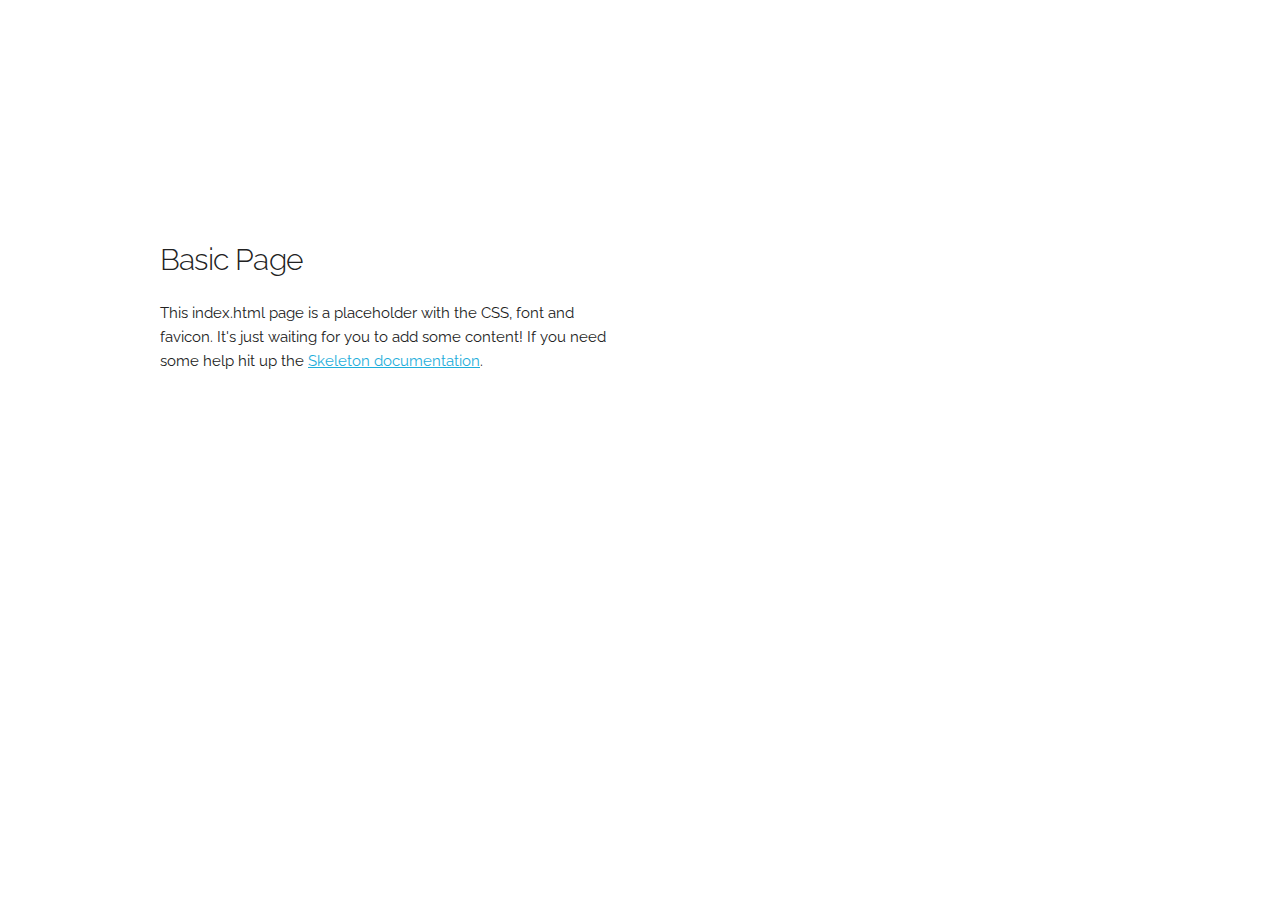
<file: lib/skeleton-css/index.html>
<!DOCTYPE html>
<html lang="en">
<head>

  <!-- Basic Page Needs
  –––––––––––––––––––––––––––––––––––––––––––––––––– -->
  <meta charset="utf-8">
  <title>Your page title here :)</title>
  <meta name="description" content="">
  <meta name="author" content="">

  <!-- Mobile Specific Metas
  –––––––––––––––––––––––––––––––––––––––––––––––––– -->
  <meta name="viewport" content="width=device-width, initial-scale=1">

  <!-- FONT
  –––––––––––––––––––––––––––––––––––––––––––––––––– -->
  <link href="//fonts.googleapis.com/css?family=Raleway:400,300,600" rel="stylesheet" type="text/css">

  <!-- CSS
  –––––––––––––––––––––––––––––––––––––––––––––––––– -->
  <link rel="stylesheet" href="css/normalize.css">
  <link rel="stylesheet" href="css/skeleton.css">

  <!-- Favicon
  –––––––––––––––––––––––––––––––––––––––––––––––––– -->
  <link rel="icon" type="image/png" href="images/favicon.png">

</head>
<body>

  <!-- Primary Page Layout
  –––––––––––––––––––––––––––––––––––––––––––––––––– -->
  <div class="container">
    <div class="row">
      <div class="one-half column" style="margin-top: 25%">
        <h4>Basic Page</h4>
        <p>This index.html page is a placeholder with the CSS, font and favicon. It's just waiting for you to add some content! If you need some help hit up the <a href="http://www.getskeleton.com">Skeleton documentation</a>.</p>
      </div>
    </div>
  </div>

<!-- End Document
  –––––––––––––––––––––––––––––––––––––––––––––––––– -->
</body>
</html>
</file>
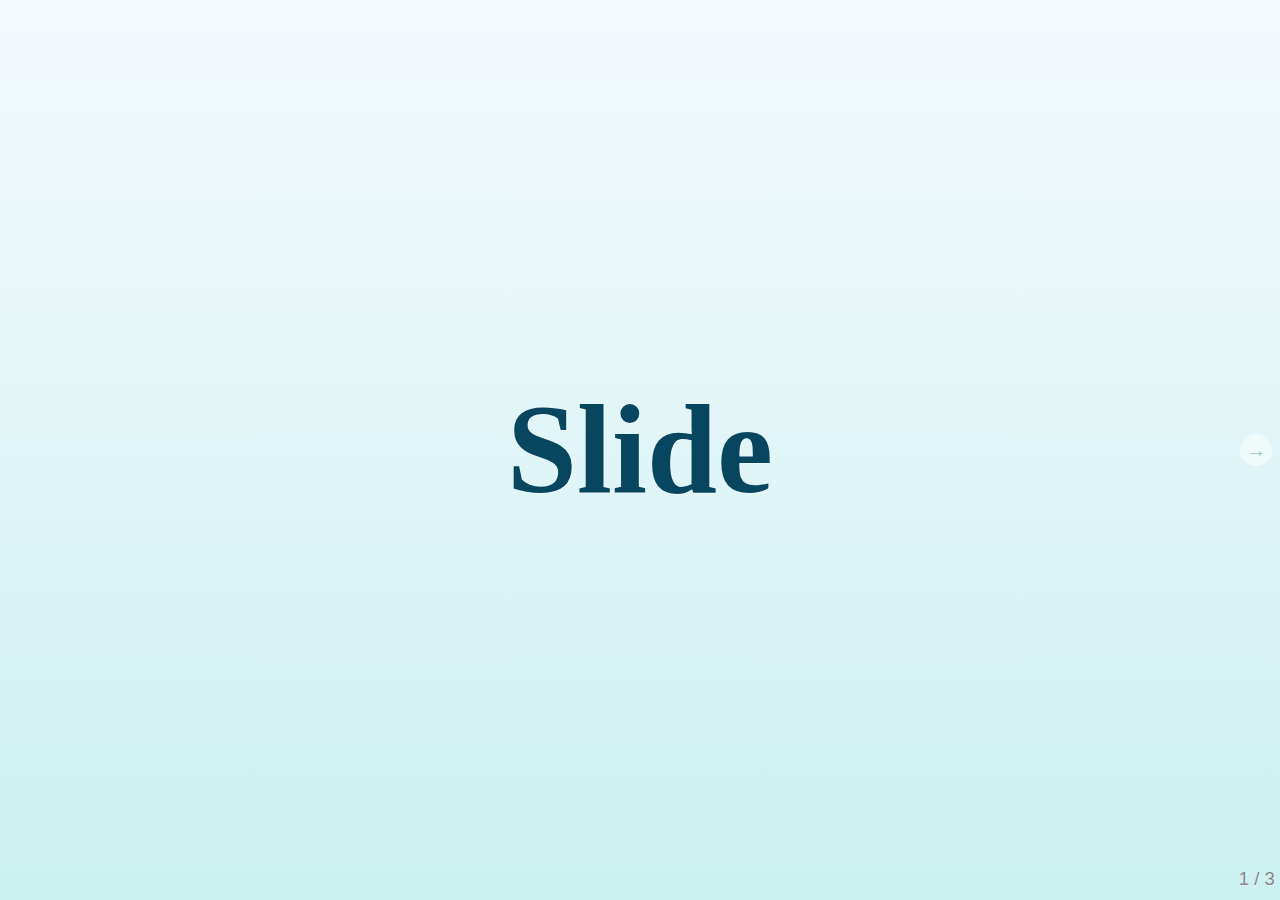
<file: presentations/tdd_pbj/index.html>
<!DOCTYPE html>
<html>
<head>
  <meta charset="utf-8">
  <meta http-equiv="X-UA-Compatible" content="IE=edge,chrome=1">
  <meta name="viewport" content="width=1024, user-scalable=no">

  <title>Your deck.js Presentation</title>

  <!-- Required stylesheet -->
  <link rel="stylesheet" media="screen" href="../common/core/deck.core.css">

  <!-- Extension CSS files go here. Remove or add as needed. -->
  <link rel="stylesheet" media="screen" href="../common/extensions/goto/deck.goto.css">
  <link rel="stylesheet" media="screen" href="../common/extensions/menu/deck.menu.css">
  <link rel="stylesheet" media="screen" href="../common/extensions/navigation/deck.navigation.css">
  <link rel="stylesheet" media="screen" href="../common/extensions/status/deck.status.css">
  <link rel="stylesheet" media="screen" href="../common/extensions/scale/deck.scale.css">

  <!-- Style theme. More available in /themes/style/ or create your own. -->
  <link rel="stylesheet" media="screen" href="../common/themes/style/web-2.0.css">

  <!-- Transition theme. More available in /themes/transition/ or create your own. -->
  <link rel="stylesheet" media="screen" href="../common/themes/transition/cube.css">
  <!-- <link rel="stylesheet" media="screen" href="../common/themes/transition/horizontal-slide.css"> -->

  <!-- Basic black and white print styles -->
  <link rel="stylesheet" media="print" href="../common/core/print.css">

  <!-- Required Modernizr file -->
  <script src="../common/modernizr.custom.js"></script>
</head>
<body>
  <div class="deck-container">

    <!-- Begin slides. Just make elements with a class of slide. -->

    <section class="slide">
      <h1>Slide</h1>
    </section>

    <section class="slide">
      <h1>Content</h1>
    </section>

    <section class="slide">
      <h1>Here</h1>
    </section>

    <!-- End slides. -->

    <!-- Begin extension snippets. Add or remove as needed. -->

    <!-- deck.navigation snippet -->
    <div aria-role="navigation">
      <a href="#" class="deck-prev-link" title="Previous">&#8592;</a>
      <a href="#" class="deck-next-link" title="Next">&#8594;</a>
    </div>

    <!-- deck.status snippet -->
    <p class="deck-status" aria-role="status">
      <span class="deck-status-current"></span>
      /
      <span class="deck-status-total"></span>
    </p>

    <!-- deck.goto snippet -->
    <form action="." method="get" class="goto-form">
      <label for="goto-slide">Go to slide:</label>
      <input type="text" name="slidenum" id="goto-slide" list="goto-datalist">
      <datalist id="goto-datalist"></datalist>
      <input type="submit" value="Go">
    </form>

    <!-- End extension snippets. -->
  </div>

<!-- Required JS files. -->
<script src="../common/jquery.min.js"></script>
<script src="../common/core/deck.core.js"></script>

<!-- Extension JS files. Add or remove as needed. -->
<script src="../common/extensions/menu/deck.menu.js"></script>
<script src="../common/extensions/goto/deck.goto.js"></script>
<script src="../common/extensions/status/deck.status.js"></script>
<script src="../common/extensions/navigation/deck.navigation.js"></script>
<script src="../common/extensions/scale/deck.scale.js"></script>

<!-- Initialize the deck. You can put this in an external file if desired. -->
<script>
  $(function() {
    $.deck('.slide');
  });
</script>
</body>
</html>
</file>
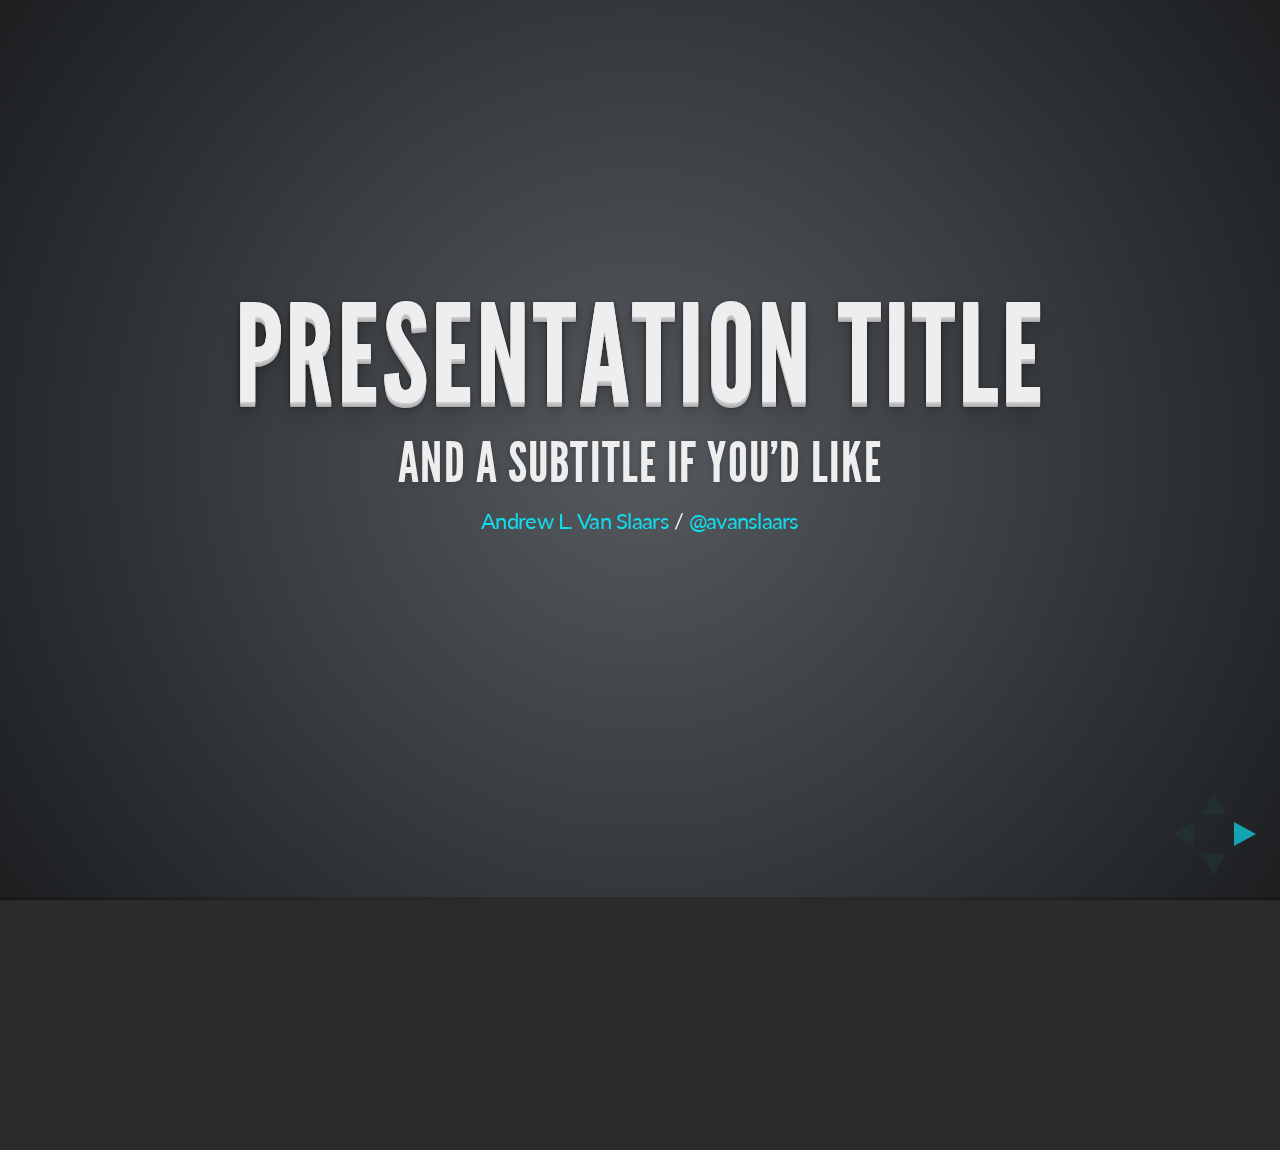
<file: presentations/_shows/_template/index.html>
<!doctype html>
<html lang="en">

	<head>
		<meta charset="utf-8">

		<title>reveal.js - The HTML Presentation Framework</title>

		<meta name="description" content="...">
		<meta name="author" content="Andrew L. Van Slaars">

		<meta name="apple-mobile-web-app-capable" content="yes" />
		<meta name="apple-mobile-web-app-status-bar-style" content="black-translucent" />

		<meta name="viewport" content="width=device-width, initial-scale=1.0, maximum-scale=1.0, user-scalable=no">

		<link rel="stylesheet" href="../../css/reveal.min.css">
		<link rel="stylesheet" href="../../css/theme/default.css" id="theme">

		<!-- For syntax highlighting -->
		<link rel="stylesheet" href="../../lib/css/zenburn.css">

		<!-- If the query includes 'print-pdf', include the PDF print sheet -->
		<script>
			if( window.location.search.match( /print-pdf/gi ) ) {
				var link = document.createElement( 'link' );
				link.rel = 'stylesheet';
				link.type = 'text/css';
				link.href = 'css/print/pdf.css';
				document.getElementsByTagName( 'head' )[0].appendChild( link );
			}
		</script>

		<!--[if lt IE 9]>
		<script src="../../lib/js/html5shiv.js"></script>
		<![endif]-->
	</head>

	<body>

		<div class="reveal">

			<!-- Any section element inside of this container is displayed as a slide -->
			<div class="slides">
				<section>
					<h1>Presentation Title</h1>
					<h3>and a subtitle if you'd like</h3>
					<p>
						<small><a href="http://avanslaars.tumblr.com">Andrew L. Van Slaars</a> / <a href="http://twitter.com/avanslaars">@avanslaars</a></small>
					</p>
				</section>


				<section>
					<h1>THE END</h1>
					<h3>BY Andrew L. Van Slaars / @avanslaars</h3>
				</section>

			</div>

		</div>

		<script src="../../lib/js/head.min.js"></script>
		<script src="../../js/reveal.min.js"></script>

		<script>

			// Full list of configuration options available here:
			// https://github.com/hakimel/reveal.js#configuration
			Reveal.initialize({
				controls: true,
				progress: true,
				history: true,
				center: true,

				theme: Reveal.getQueryHash().theme, // available themes are in /css/theme
				transition: Reveal.getQueryHash().transition || 'default', // default/cube/page/concave/zoom/linear/fade/none

				// Parallax scrolling
				// parallaxBackgroundImage: 'https://s3.amazonaws.com/hakim-static/reveal-js/reveal-parallax-1.jpg',
				// parallaxBackgroundSize: '2100px 900px',

				// Optional libraries used to extend on reveal.js
				dependencies: [
					{ src: '../../lib/js/classList.js', condition: function() { return !document.body.classList; } },
					{ src: '../../plugin/markdown/marked.js', condition: function() { return !!document.querySelector( '[data-markdown]' ); } },
					{ src: '../../plugin/markdown/markdown.js', condition: function() { return !!document.querySelector( '[data-markdown]' ); } },
					{ src: '../../plugin/highlight/highlight.js', async: true, callback: function() { hljs.initHighlightingOnLoad(); } },
					{ src: '../../plugin/zoom-js/zoom.js', async: true, condition: function() { return !!document.body.classList; } },
					{ src: '../../plugin/notes/notes.js', async: true, condition: function() { return !!document.body.classList; } }
				]
			});

		</script>

	</body>
</html>
</file>
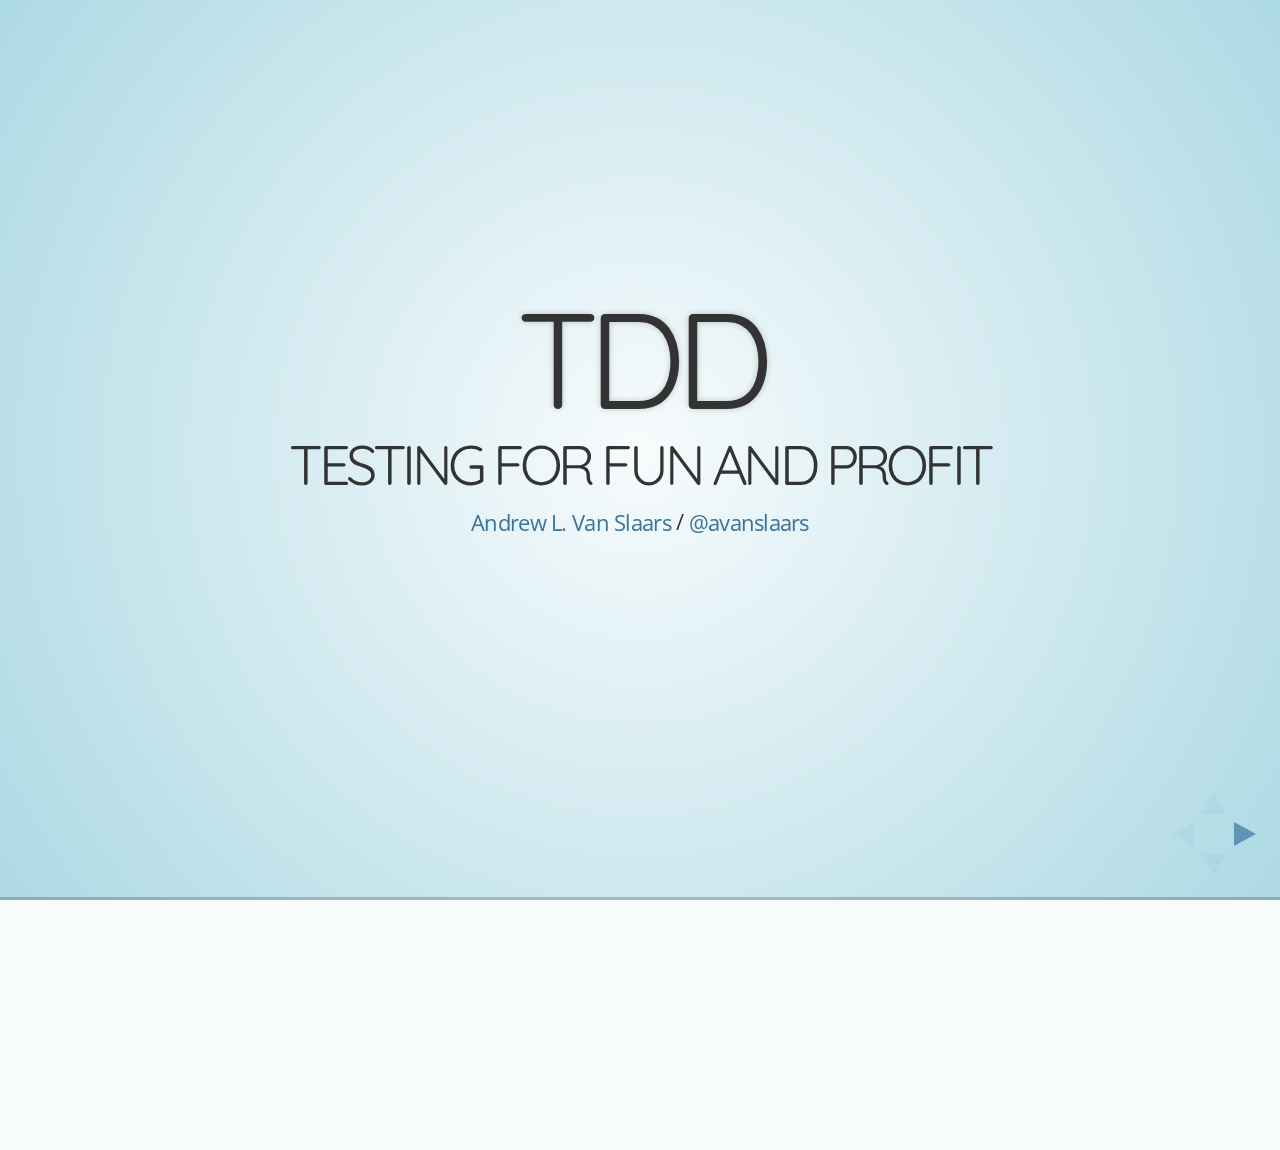
<file: presentations/shows/tdd_intro/index.html>
<!doctype html>
<html lang="en">

	<head>
		<meta charset="utf-8">

		<title>Test Driven Development</title>

		<meta name="description" content="...">
		<meta name="author" content="Andrew L. Van Slaars">

		<meta name="apple-mobile-web-app-capable" content="yes" />
		<meta name="apple-mobile-web-app-status-bar-style" content="black-translucent" />

		<meta name="viewport" content="width=device-width, initial-scale=1.0, maximum-scale=1.0, user-scalable=no">

		<link rel="stylesheet" href="../../css/reveal.min.css">
		<link rel="stylesheet" href="../../css/theme/sky.css" id="theme">

		<!-- For syntax highlighting -->
		<link rel="stylesheet" href="../../lib/css/zenburn.css">

		<!-- If the query includes 'print-pdf', include the PDF print sheet -->
		<script>
			if( window.location.search.match( /print-pdf/gi ) ) {
				var link = document.createElement( 'link' );
				link.rel = 'stylesheet';
				link.type = 'text/css';
				link.href = 'css/print/pdf.css';
				document.getElementsByTagName( 'head' )[0].appendChild( link );
			}
		</script>

		<!--[if lt IE 9]>
		<script src="../../lib/js/html5shiv.js"></script>
		<![endif]-->
	</head>

	<body>

		<div class="reveal">

			<!-- Any section element inside of this container is displayed as a slide -->
			<div class="slides">
				<section>
					<h1>TDD</h1>
					<h3>Testing For Fun and Profit</h3>
					<p>
						<small><a href="http://avanslaars.tumblr.com">Andrew L. Van Slaars</a> / <a href="http://twitter.com/avanslaars">@avanslaars</a></small>
					</p>
				</section>
                
                <section>
                    <pre><code>function DoStuff(things, stuff){
    console.log('whatever, whatever, I do what I want')
}</code></pre>
                </section>


				<section>
					<h1>THE END</h1>
					<h3>BY Andrew L. Van Slaars / @avanslaars</h3>
				</section>

			</div>

		</div>

		<script src="../../lib/js/head.min.js"></script>
		<script src="../../js/reveal.min.js"></script>

		<script>

			// Full list of configuration options available here:
			// https://github.com/hakimel/reveal.js#configuration
			Reveal.initialize({
				controls: true,
				progress: true,
				history: true,
				center: true,

				theme: Reveal.getQueryHash().theme, // available themes are in /css/theme
				transition: Reveal.getQueryHash().transition || 'default', // default/cube/page/concave/zoom/linear/fade/none

				// Parallax scrolling
				// parallaxBackgroundImage: 'https://s3.amazonaws.com/hakim-static/reveal-js/reveal-parallax-1.jpg',
				// parallaxBackgroundSize: '2100px 900px',

				// Optional libraries used to extend on reveal.js
				dependencies: [
					{ src: '../../lib/js/classList.js', condition: function() { return !document.body.classList; } },
					{ src: '../../plugin/markdown/marked.js', condition: function() { return !!document.querySelector( '[data-markdown]' ); } },
					{ src: '../../plugin/markdown/markdown.js', condition: function() { return !!document.querySelector( '[data-markdown]' ); } },
					{ src: '../../plugin/highlight/highlight.js', async: true, callback: function() { hljs.initHighlightingOnLoad(); } },
					{ src: '../../plugin/zoom-js/zoom.js', async: true, condition: function() { return !!document.body.classList; } },
					{ src: '../../plugin/notes/notes.js', async: true, condition: function() { return !!document.body.classList; } }
				]
			});

		</script>

	</body>
</html>
</file>
<file: lib/skeleton-css/css/skeleton.css>
/*
* Skeleton V2.0.4
* Copyright 2014, Dave Gamache
* www.getskeleton.com
* Free to use under the MIT license.
* http://www.opensource.org/licenses/mit-license.php
* 12/29/2014
*/


/* Table of contents
––––––––––––––––––––––––––––––––––––––––––––––––––
- Grid
- Base Styles
- Typography
- Links
- Buttons
- Forms
- Lists
- Code
- Tables
- Spacing
- Utilities
- Clearing
- Media Queries
*/


/* Grid
–––––––––––––––––––––––––––––––––––––––––––––––––– */
.container {
  position: relative;
  width: 100%;
  max-width: 960px;
  margin: 0 auto;
  padding: 0 20px;
  box-sizing: border-box; }
.column,
.columns {
  width: 100%;
  float: left;
  box-sizing: border-box; }

/* For devices larger than 400px */
@media (min-width: 400px) {
  .container {
    width: 85%;
    padding: 0; }
}

/* For devices larger than 550px */
@media (min-width: 550px) {
  .container {
    width: 80%; }
  .column,
  .columns {
    margin-left: 4%; }
  .column:first-child,
  .columns:first-child {
    margin-left: 0; }

  .one.column,
  .one.columns                    { width: 4.66666666667%; }
  .two.columns                    { width: 13.3333333333%; }
  .three.columns                  { width: 22%;            }
  .four.columns                   { width: 30.6666666667%; }
  .five.columns                   { width: 39.3333333333%; }
  .six.columns                    { width: 48%;            }
  .seven.columns                  { width: 56.6666666667%; }
  .eight.columns                  { width: 65.3333333333%; }
  .nine.columns                   { width: 74.0%;          }
  .ten.columns                    { width: 82.6666666667%; }
  .eleven.columns                 { width: 91.3333333333%; }
  .twelve.columns                 { width: 100%; margin-left: 0; }

  .one-third.column               { width: 30.6666666667%; }
  .two-thirds.column              { width: 65.3333333333%; }

  .one-half.column                { width: 48%; }

  /* Offsets */
  .offset-by-one.column,
  .offset-by-one.columns          { margin-left: 8.66666666667%; }
  .offset-by-two.column,
  .offset-by-two.columns          { margin-left: 17.3333333333%; }
  .offset-by-three.column,
  .offset-by-three.columns        { margin-left: 26%;            }
  .offset-by-four.column,
  .offset-by-four.columns         { margin-left: 34.6666666667%; }
  .offset-by-five.column,
  .offset-by-five.columns         { margin-left: 43.3333333333%; }
  .offset-by-six.column,
  .offset-by-six.columns          { margin-left: 52%;            }
  .offset-by-seven.column,
  .offset-by-seven.columns        { margin-left: 60.6666666667%; }
  .offset-by-eight.column,
  .offset-by-eight.columns        { margin-left: 69.3333333333%; }
  .offset-by-nine.column,
  .offset-by-nine.columns         { margin-left: 78.0%;          }
  .offset-by-ten.column,
  .offset-by-ten.columns          { margin-left: 86.6666666667%; }
  .offset-by-eleven.column,
  .offset-by-eleven.columns       { margin-left: 95.3333333333%; }

  .offset-by-one-third.column,
  .offset-by-one-third.columns    { margin-left: 34.6666666667%; }
  .offset-by-two-thirds.column,
  .offset-by-two-thirds.columns   { margin-left: 69.3333333333%; }

  .offset-by-one-half.column,
  .offset-by-one-half.columns     { margin-left: 52%; }

}


/* Base Styles
–––––––––––––––––––––––––––––––––––––––––––––––––– */
/* NOTE
html is set to 62.5% so that all the REM measurements throughout Skeleton
are based on 10px sizing. So basically 1.5rem = 15px :) */
html {
  font-size: 62.5%; }
body {
  font-size: 1.5em; /* currently ems cause chrome bug misinterpreting rems on body element */
  line-height: 1.6;
  font-weight: 400;
  font-family: "Raleway", "HelveticaNeue", "Helvetica Neue", Helvetica, Arial, sans-serif;
  color: #222; }


/* Typography
–––––––––––––––––––––––––––––––––––––––––––––––––– */
h1, h2, h3, h4, h5, h6 {
  margin-top: 0;
  margin-bottom: 2rem;
  font-weight: 300; }
h1 { font-size: 4.0rem; line-height: 1.2;  letter-spacing: -.1rem;}
h2 { font-size: 3.6rem; line-height: 1.25; letter-spacing: -.1rem; }
h3 { font-size: 3.0rem; line-height: 1.3;  letter-spacing: -.1rem; }
h4 { font-size: 2.4rem; line-height: 1.35; letter-spacing: -.08rem; }
h5 { font-size: 1.8rem; line-height: 1.5;  letter-spacing: -.05rem; }
h6 { font-size: 1.5rem; line-height: 1.6;  letter-spacing: 0; }

/* Larger than phablet */
@media (min-width: 550px) {
  h1 { font-size: 5.0rem; }
  h2 { font-size: 4.2rem; }
  h3 { font-size: 3.6rem; }
  h4 { font-size: 3.0rem; }
  h5 { font-size: 2.4rem; }
  h6 { font-size: 1.5rem; }
}

p {
  margin-top: 0; }


/* Links
–––––––––––––––––––––––––––––––––––––––––––––––––– */
a {
  color: #1EAEDB; }
a:hover {
  color: #0FA0CE; }


/* Buttons
–––––––––––––––––––––––––––––––––––––––––––––––––– */
.button,
button,
input[type="submit"],
input[type="reset"],
input[type="button"] {
  display: inline-block;
  height: 38px;
  padding: 0 30px;
  color: #555;
  text-align: center;
  font-size: 11px;
  font-weight: 600;
  line-height: 38px;
  letter-spacing: .1rem;
  text-transform: uppercase;
  text-decoration: none;
  white-space: nowrap;
  background-color: transparent;
  border-radius: 4px;
  border: 1px solid #bbb;
  cursor: pointer;
  box-sizing: border-box; }
.button:hover,
button:hover,
input[type="submit"]:hover,
input[type="reset"]:hover,
input[type="button"]:hover,
.button:focus,
button:focus,
input[type="submit"]:focus,
input[type="reset"]:focus,
input[type="button"]:focus {
  color: #333;
  border-color: #888;
  outline: 0; }
.button.button-primary,
button.button-primary,
input[type="submit"].button-primary,
input[type="reset"].button-primary,
input[type="button"].button-primary {
  color: #FFF;
  background-color: #33C3F0;
  border-color: #33C3F0; }
.button.button-primary:hover,
button.button-primary:hover,
input[type="submit"].button-primary:hover,
input[type="reset"].button-primary:hover,
input[type="button"].button-primary:hover,
.button.button-primary:focus,
button.button-primary:focus,
input[type="submit"].button-primary:focus,
input[type="reset"].button-primary:focus,
input[type="button"].button-primary:focus {
  color: #FFF;
  background-color: #1EAEDB;
  border-color: #1EAEDB; }


/* Forms
–––––––––––––––––––––––––––––––––––––––––––––––––– */
input[type="email"],
input[type="number"],
input[type="search"],
input[type="text"],
input[type="tel"],
input[type="url"],
input[type="password"],
textarea,
select {
  height: 38px;
  padding: 6px 10px; /* The 6px vertically centers text on FF, ignored by Webkit */
  background-color: #fff;
  border: 1px solid #D1D1D1;
  border-radius: 4px;
  box-shadow: none;
  box-sizing: border-box; }
/* Removes awkward default styles on some inputs for iOS */
input[type="email"],
input[type="number"],
input[type="search"],
input[type="text"],
input[type="tel"],
input[type="url"],
input[type="password"],
textarea {
  -webkit-appearance: none;
     -moz-appearance: none;
          appearance: none; }
textarea {
  min-height: 65px;
  padding-top: 6px;
  padding-bottom: 6px; }
input[type="email"]:focus,
input[type="number"]:focus,
input[type="search"]:focus,
input[type="text"]:focus,
input[type="tel"]:focus,
input[type="url"]:focus,
input[type="password"]:focus,
textarea:focus,
select:focus {
  border: 1px solid #33C3F0;
  outline: 0; }
label,
legend {
  display: block;
  margin-bottom: .5rem;
  font-weight: 600; }
fieldset {
  padding: 0;
  border-width: 0; }
input[type="checkbox"],
input[type="radio"] {
  display: inline; }
label > .label-body {
  display: inline-block;
  margin-left: .5rem;
  font-weight: normal; }


/* Lists
–––––––––––––––––––––––––––––––––––––––––––––––––– */
ul {
  list-style: circle inside; }
ol {
  list-style: decimal inside; }
ol, ul {
  padding-left: 0;
  margin-top: 0; }
ul ul,
ul ol,
ol ol,
ol ul {
  margin: 1.5rem 0 1.5rem 3rem;
  font-size: 90%; }
li {
  margin-bottom: 1rem; }


/* Code
–––––––––––––––––––––––––––––––––––––––––––––––––– */
code {
  padding: .2rem .5rem;
  margin: 0 .2rem;
  font-size: 90%;
  white-space: nowrap;
  background: #F1F1F1;
  border: 1px solid #E1E1E1;
  border-radius: 4px; }
pre > code {
  display: block;
  padding: 1rem 1.5rem;
  white-space: pre; }


/* Tables
–––––––––––––––––––––––––––––––––––––––––––––––––– */
th,
td {
  padding: 12px 15px;
  text-align: left;
  border-bottom: 1px solid #E1E1E1; }
th:first-child,
td:first-child {
  padding-left: 0; }
th:last-child,
td:last-child {
  padding-right: 0; }


/* Spacing
–––––––––––––––––––––––––––––––––––––––––––––––––– */
button,
.button {
  margin-bottom: 1rem; }
input,
textarea,
select,
fieldset {
  margin-bottom: 1.5rem; }
pre,
blockquote,
dl,
figure,
table,
p,
ul,
ol,
form {
  margin-bottom: 2.5rem; }


/* Utilities
–––––––––––––––––––––––––––––––––––––––––––––––––– */
.u-full-width {
  width: 100%;
  box-sizing: border-box; }
.u-max-full-width {
  max-width: 100%;
  box-sizing: border-box; }
.u-pull-right {
  float: right; }
.u-pull-left {
  float: left; }


/* Misc
–––––––––––––––––––––––––––––––––––––––––––––––––– */
hr {
  margin-top: 3rem;
  margin-bottom: 3.5rem;
  border-width: 0;
  border-top: 1px solid #E1E1E1; }


/* Clearing
–––––––––––––––––––––––––––––––––––––––––––––––––– */

/* Self Clearing Goodness */
.container:after,
.row:after,
.u-cf {
  content: "";
  display: table;
  clear: both; }


/* Media Queries
–––––––––––––––––––––––––––––––––––––––––––––––––– */
/*
Note: The best way to structure the use of media queries is to create the queries
near the relevant code. For example, if you wanted to change the styles for buttons
on small devices, paste the mobile query code up in the buttons section and style it
there.
*/


/* Larger than mobile */
@media (min-width: 400px) {}

/* Larger than phablet (also point when grid becomes active) */
@media (min-width: 550px) {}

/* Larger than tablet */
@media (min-width: 750px) {}

/* Larger than desktop */
@media (min-width: 1000px) {}

/* Larger than Desktop HD */
@media (min-width: 1200px) {}
</file>
<file: presentations/common/core/deck.core.css>
html, body {
  height: 100%;
  padding: 0;
  margin: 0;
}

.deck-container {
  position: relative;
  min-height: 100%;
  margin: 0 auto;
  overflow: hidden;
  overflow-y: auto;
}
.js .deck-container {
  visibility: hidden;
}
.ready .deck-container {
  visibility: visible;
}
.touch .deck-container {
  -webkit-text-size-adjust: none;
  -moz-text-size-adjust: none;
}

.deck-loading {
  display: none;
}

.slide {
  width: auto;
  min-height: 100%;
  position: relative;
}

.deck-before, .deck-previous, .deck-next, .deck-after {
  position: absolute;
  left: -999em;
  top: -999em;
}

.deck-current {
  z-index: 2;
}

.slide .slide {
  visibility: hidden;
  position: static;
  min-height: 0;
}

.deck-child-current {
  position: static;
  z-index: 2;
}
.deck-child-current .slide {
  visibility: hidden;
}
.deck-child-current .deck-previous, .deck-child-current .deck-before, .deck-child-current .deck-current {
  visibility: visible;
}
</file>
<file: presentations/common/extensions/goto/deck.goto.css>
.goto-form {
  position: absolute;
  z-index: 3;
  bottom: 10px;
  left: 50%;
  height: 1.75em;
  margin: 0 0 0 -9.125em;
  line-height: 1.75em;
  padding: 0.625em;
  display: none;
  background: #ccc;
  overflow: hidden;
  border-radius: 10px;
}
.goto-form label {
  font-weight: bold;
}
.goto-form label, .goto-form input {
  display: inline-block;
  font-family: inherit;
}
.deck-goto .goto-form {
  display: block;
}

#goto-slide {
  width: 8.375em;
  margin: 0 0.625em;
  height: 1.4375em;
}

@media print {
  .goto-form, #goto-slide {
    display: none;
  }
}
</file>
<file: presentations/common/extensions/menu/deck.menu.css>
.deck-menu {
  overflow: auto;
}
.deck-menu .slide {
  background: #eee;
  position: relative;
  left: 0;
  top: 0;
  visibility: visible;
  cursor: pointer;
}
.no-csstransforms .deck-menu > .slide {
  float: left;
  width: 22%;
  height: 22%;
  min-height: 0;
  margin: 1%;
  font-size: 0.22em;
  overflow: hidden;
  padding: 0 0.5%;
}
.csstransforms .deck-menu > .slide {
  -webkit-transform: scale(0.22) !important;
  -ms-transform: scale(0.22) !important;
  transform: scale(0.22) !important;
  -webkit-transform-origin: 0 0;
  -ms-transform-origin: 0 0;
  transform-origin: 0 0;
  -moz-box-sizing: border-box;
  box-sizing: border-box;
  width: 100%;
  height: 100%;
  overflow: hidden;
  padding: 0 48px;
  margin: 12px;
}
.deck-menu iframe, .deck-menu img, .deck-menu video {
  max-width: 100%;
}
.deck-menu .deck-current, .no-touch .deck-menu .slide:hover {
  background: #ddf;
}
.deck-menu.deck-container:hover .deck-prev-link, .deck-menu.deck-container:hover .deck-next-link {
  display: none;
}
</file>
<file: presentations/common/extensions/navigation/deck.navigation.css>
.deck-prev-link, .deck-next-link {
  display: none;
  position: absolute;
  z-index: 3;
  top: 50%;
  width: 32px;
  height: 32px;
  margin-top: -16px;
  font-size: 20px;
  font-weight: bold;
  line-height: 32px;
  vertical-align: middle;
  text-align: center;
  text-decoration: none;
  color: #fff;
  background: #888;
  border-radius: 16px;
}
.deck-prev-link:hover, .deck-prev-link:focus, .deck-prev-link:active, .deck-prev-link:visited, .deck-next-link:hover, .deck-next-link:focus, .deck-next-link:active, .deck-next-link:visited {
  color: #fff;
}

.deck-prev-link {
  left: 8px;
}

.deck-next-link {
  right: 8px;
}

.deck-container:hover .deck-prev-link, .deck-container:hover .deck-next-link {
  display: block;
}
.deck-container:hover .deck-prev-link.deck-nav-disabled, .touch .deck-container:hover .deck-prev-link, .deck-container:hover .deck-next-link.deck-nav-disabled, .touch .deck-container:hover .deck-next-link {
  display: none;
}

@media print {
  .deck-prev-link, .deck-next-link {
    display: none !important;
  }
}
</file>
<file: presentations/common/extensions/status/deck.status.css>
.deck-status {
  position: absolute;
  bottom: 10px;
  right: 5px;
  color: #888;
  z-index: 3;
  margin: 0;
}

body > .deck-container .deck-status {
  position: fixed;
}

@media print {
  .deck-status {
    display: none;
  }
}
</file>
<file: presentations/common/extensions/scale/deck.scale.css>
.csstransforms .deck-container.deck-scale:not(.deck-menu) {
  overflow: hidden;
}
.csstransforms .deck-container.deck-scale:not(.deck-menu) > .slide {
  -moz-box-sizing: padding-box;
  box-sizing: padding-box;
  width: 100%;
  padding-bottom: 20px;
}
.csstransforms .deck-container.deck-scale:not(.deck-menu) > .slide > .deck-slide-scaler {
  -webkit-transform-origin: 50% 0;
  -ms-transform-origin: 50% 0;
  transform-origin: 50% 0;
}

.csstransforms .deck-container.deck-menu .deck-slide-scaler {
  -webkit-transform: none !important;
  -ms-transform: none !important;
  transform: none !important;
}
</file>
<file: presentations/common/themes/transition/cube.css>
.csstransitions.csstransforms {
  -webkit-perspective: 1000;
  -moz-perspective: 1000;
  -ms-perspective: 1000;
  -o-perspective: 1000;
  perspective: 1000; }
  .csstransitions.csstransforms .deck-container:not(.deck-menu) {
    overflow: hidden; }
    .csstransitions.csstransforms .deck-container:not(.deck-menu) > .slide {
      position: absolute;
      top: 0;
      left: 50%;
      margin-left: -400px;
      width: 800px;
      -webkit-transition: all 1s ease-in-out 0ms;
      -moz-transition: all 1s ease-in-out 0ms;
      -ms-transition: all 1s ease-in-out 0ms;
      -o-transition: all 1s ease-in-out 0ms;
      transition: all 1s ease-in-out 0ms; }
      .csstransitions.csstransforms .deck-container:not(.deck-menu) > .slide .slide {
        -webkit-transition: all 1s ease-in-out 0ms;
        -moz-transition: all 1s ease-in-out 0ms;
        -ms-transition: all 1s ease-in-out 0ms;
        -o-transition: all 1s ease-in-out 0ms;
        transition: all 1s ease-in-out 0ms; }
    .csstransitions.csstransforms .deck-container:not(.deck-menu) > .deck-previous:not(.deck-child-current),
    .csstransitions.csstransforms .deck-container:not(.deck-menu) > .deck-before:not(.deck-child-current) {
      -webkit-transform: rotateY(-90deg) translateZ(400px) translateX(-400px);
      -moz-transform: rotateY(-90deg) translateZ(400px) translateX(-400px);
      -ms-transform: rotateY(-90deg) translateZ(400px) translateX(-400px);
      -o-transform: rotateY(-90deg) translateZ(400px) translateX(-400px);
      transform: rotateY(-90deg) translateZ(400px) translateX(-400px);
      opacity: 0; }
    .csstransitions.csstransforms .deck-container:not(.deck-menu) .deck-next:not(.deck-child-current),
    .csstransitions.csstransforms .deck-container:not(.deck-menu) .deck-after:not(.deck-child-current) {
      -webkit-transform: rotateY(90deg) translateZ(400px) translateX(400px);
      -moz-transform: rotateY(90deg) translateZ(400px) translateX(400px);
      -ms-transform: rotateY(90deg) translateZ(400px) translateX(400px);
      -o-transform: rotateY(90deg) translateZ(400px) translateX(400px);
      transform: rotateY(90deg) translateZ(400px) translateX(400px);
      opacity: 0; }
</file>
<file: presentations/common/themes/transition/horizontal-slide.css>
.csstransitions.csstransforms {
  overflow-x: hidden;
}
.csstransitions.csstransforms .deck-container > .slide {
  -webkit-transition: -webkit-transform 500ms ease-in-out;
  transition: transform 500ms ease-in-out;
}
.csstransitions.csstransforms .deck-container:not(.deck-menu) > .slide {
  position: absolute;
  top: 0;
  left: 0;
}
.csstransitions.csstransforms .deck-container:not(.deck-menu) > .slide .slide {
  position: relative;
  left: 0;
  top: 0;
  -webkit-transition: -webkit-transform 500ms ease-in-out, opacity 500ms ease-in-out;
  transition: transform 500ms ease-in-out, opacity 500ms ease-in-out;
}
.csstransitions.csstransforms .deck-container:not(.deck-menu) > .slide .deck-next, .csstransitions.csstransforms .deck-container:not(.deck-menu) > .slide .deck-after {
  visibility: visible;
  -webkit-transform: translate3d(200%, 0, 0);
  -ms-transform: translate(200%, 0);
  transform: translate3d(200%, 0, 0);
}
.csstransitions.csstransforms .deck-container:not(.deck-menu) > .deck-previous {
  -webkit-transform: translate3d(-200%, 0, 0);
  -ms-transform: translate(-200%, 0);
  transform: translate3d(-200%, 0, 0);
}
.csstransitions.csstransforms .deck-container:not(.deck-menu) > .deck-before {
  -webkit-transform: translate3d(-400%, 0, 0);
  -ms-transform: translate(-400%, 0);
  transform: translate3d(-400%, 0, 0);
}
.csstransitions.csstransforms .deck-container:not(.deck-menu) > .deck-next {
  -webkit-transform: translate3d(200%, 0, 0);
  -ms-transform: translate(200%, 0);
  transform: translate3d(200%, 0, 0);
}
.csstransitions.csstransforms .deck-container:not(.deck-menu) > .deck-after {
  -webkit-transform: translate3d(400%, 0, 0);
  -ms-transform: translate(400%, 0);
  transform: translate3d(400%, 0, 0);
}
.csstransitions.csstransforms .deck-container:not(.deck-menu) > .deck-before .slide, .csstransitions.csstransforms .deck-container:not(.deck-menu) > .deck-previous .slide {
  visibility: visible;
}
.csstransitions.csstransforms .deck-container:not(.deck-menu) > .deck-child-current {
  -webkit-transform: none;
  -ms-transform: none;
  transform: none;
}
</file>
<file: presentations/common/core/print.css>
body {
  font-size: 18pt;
}

h1 {
  font-size: 48pt;
}

h2 {
  font-size: 36pt;
}

h3 {
  font-size: 28pt;
}

pre {
  border: 1px solid #000;
  padding: 10px;
  white-space: pre-wrap;
}

.deck-container > .slide {
  page-break-after: always;
}
</file>
<file: presentations/css/theme/default.css>
@import url(https://fonts.googleapis.com/css?family=Lato:400,700,400italic,700italic);
/**
 * Default theme for reveal.js.
 *
 * Copyright (C) 2011-2012 Hakim El Hattab, http://hakim.se
 */
@font-face {
  font-family: 'League Gothic';
  src: url("../../lib/font/league_gothic-webfont.eot");
  src: url("../../lib/font/league_gothic-webfont.eot?#iefix") format("embedded-opentype"), url("../../lib/font/league_gothic-webfont.woff") format("woff"), url("../../lib/font/league_gothic-webfont.ttf") format("truetype"), url("../../lib/font/league_gothic-webfont.svg#LeagueGothicRegular") format("svg");
  font-weight: normal;
  font-style: normal; }

/*********************************************
 * GLOBAL STYLES
 *********************************************/
body {
  background: #1c1e20;
  background: -moz-radial-gradient(center, circle cover, #555a5f 0%, #1c1e20 100%);
  background: -webkit-gradient(radial, center center, 0px, center center, 100%, color-stop(0%, #555a5f), color-stop(100%, #1c1e20));
  background: -webkit-radial-gradient(center, circle cover, #555a5f 0%, #1c1e20 100%);
  background: -o-radial-gradient(center, circle cover, #555a5f 0%, #1c1e20 100%);
  background: -ms-radial-gradient(center, circle cover, #555a5f 0%, #1c1e20 100%);
  background: radial-gradient(center, circle cover, #555a5f 0%, #1c1e20 100%);
  background-color: #2b2b2b; }

.reveal {
  font-family: "Lato", sans-serif;
  font-size: 36px;
  font-weight: normal;
  letter-spacing: -0.02em;
  color: #eeeeee; }

::selection {
  color: white;
  background: #ff5e99;
  text-shadow: none; }

/*********************************************
 * HEADERS
 *********************************************/
.reveal h1,
.reveal h2,
.reveal h3,
.reveal h4,
.reveal h5,
.reveal h6 {
  margin: 0 0 20px 0;
  color: #eeeeee;
  font-family: "League Gothic", Impact, sans-serif;
  line-height: 0.9em;
  letter-spacing: 0.02em;
  text-transform: uppercase;
  text-shadow: 0px 0px 6px rgba(0, 0, 0, 0.2); }

.reveal h1 {
  text-shadow: 0 1px 0 #cccccc, 0 2px 0 #c9c9c9, 0 3px 0 #bbbbbb, 0 4px 0 #b9b9b9, 0 5px 0 #aaaaaa, 0 6px 1px rgba(0, 0, 0, 0.1), 0 0 5px rgba(0, 0, 0, 0.1), 0 1px 3px rgba(0, 0, 0, 0.3), 0 3px 5px rgba(0, 0, 0, 0.2), 0 5px 10px rgba(0, 0, 0, 0.25), 0 20px 20px rgba(0, 0, 0, 0.15); }

/*********************************************
 * LINKS
 *********************************************/
.reveal a:not(.image) {
  color: #13daec;
  text-decoration: none;
  -webkit-transition: color .15s ease;
  -moz-transition: color .15s ease;
  -ms-transition: color .15s ease;
  -o-transition: color .15s ease;
  transition: color .15s ease; }

.reveal a:not(.image):hover {
  color: #71e9f4;
  text-shadow: none;
  border: none; }

.reveal .roll span:after {
  color: #fff;
  background: #0d99a5; }

/*********************************************
 * IMAGES
 *********************************************/
.reveal section img {
  margin: 15px 0px;
  background: rgba(255, 255, 255, 0.12);
  border: 4px solid #eeeeee;
  box-shadow: 0 0 10px rgba(0, 0, 0, 0.15);
  -webkit-transition: all .2s linear;
  -moz-transition: all .2s linear;
  -ms-transition: all .2s linear;
  -o-transition: all .2s linear;
  transition: all .2s linear; }

.reveal a:hover img {
  background: rgba(255, 255, 255, 0.2);
  border-color: #13daec;
  box-shadow: 0 0 20px rgba(0, 0, 0, 0.55); }

/*********************************************
 * NAVIGATION CONTROLS
 *********************************************/
.reveal .controls div.navigate-left,
.reveal .controls div.navigate-left.enabled {
  border-right-color: #13daec; }

.reveal .controls div.navigate-right,
.reveal .controls div.navigate-right.enabled {
  border-left-color: #13daec; }

.reveal .controls div.navigate-up,
.reveal .controls div.navigate-up.enabled {
  border-bottom-color: #13daec; }

.reveal .controls div.navigate-down,
.reveal .controls div.navigate-down.enabled {
  border-top-color: #13daec; }

.reveal .controls div.navigate-left.enabled:hover {
  border-right-color: #71e9f4; }

.reveal .controls div.navigate-right.enabled:hover {
  border-left-color: #71e9f4; }

.reveal .controls div.navigate-up.enabled:hover {
  border-bottom-color: #71e9f4; }

.reveal .controls div.navigate-down.enabled:hover {
  border-top-color: #71e9f4; }

/*********************************************
 * PROGRESS BAR
 *********************************************/
.reveal .progress {
  background: rgba(0, 0, 0, 0.2); }

.reveal .progress span {
  background: #13daec;
  -webkit-transition: width 800ms cubic-bezier(0.26, 0.86, 0.44, 0.985);
  -moz-transition: width 800ms cubic-bezier(0.26, 0.86, 0.44, 0.985);
  -ms-transition: width 800ms cubic-bezier(0.26, 0.86, 0.44, 0.985);
  -o-transition: width 800ms cubic-bezier(0.26, 0.86, 0.44, 0.985);
  transition: width 800ms cubic-bezier(0.26, 0.86, 0.44, 0.985); }

/*********************************************
 * SLIDE NUMBER
 *********************************************/
.reveal .slide-number {
  color: #13daec; }
</file>
<file: presentations/lib/css/zenburn.css>
/*

Zenburn style from voldmar.ru (c) Vladimir Epifanov <voldmar@voldmar.ru>
based on dark.css by Ivan Sagalaev

*/

pre code {
  display: block; padding: 0.5em;
  background: #3F3F3F;
  color: #DCDCDC;
}

pre .keyword,
pre .tag,
pre .css .class,
pre .css .id,
pre .lisp .title,
pre .nginx .title,
pre .request,
pre .status,
pre .clojure .attribute {
  color: #E3CEAB;
}

pre .django .template_tag,
pre .django .variable,
pre .django .filter .argument {
  color: #DCDCDC;
}

pre .number,
pre .date {
  color: #8CD0D3;
}

pre .dos .envvar,
pre .dos .stream,
pre .variable,
pre .apache .sqbracket {
  color: #EFDCBC;
}

pre .dos .flow,
pre .diff .change,
pre .python .exception,
pre .python .built_in,
pre .literal,
pre .tex .special {
  color: #EFEFAF;
}

pre .diff .chunk,
pre .subst {
  color: #8F8F8F;
}

pre .dos .keyword,
pre .python .decorator,
pre .title,
pre .haskell .type,
pre .diff .header,
pre .ruby .class .parent,
pre .apache .tag,
pre .nginx .built_in,
pre .tex .command,
pre .prompt {
    color: #efef8f;
}

pre .dos .winutils,
pre .ruby .symbol,
pre .ruby .symbol .string,
pre .ruby .string {
  color: #DCA3A3;
}

pre .diff .deletion,
pre .string,
pre .tag .value,
pre .preprocessor,
pre .built_in,
pre .sql .aggregate,
pre .javadoc,
pre .smalltalk .class,
pre .smalltalk .localvars,
pre .smalltalk .array,
pre .css .rules .value,
pre .attr_selector,
pre .pseudo,
pre .apache .cbracket,
pre .tex .formula {
  color: #CC9393;
}

pre .shebang,
pre .diff .addition,
pre .comment,
pre .java .annotation,
pre .template_comment,
pre .pi,
pre .doctype {
  color: #7F9F7F;
}

pre .coffeescript .javascript,
pre .javascript .xml,
pre .tex .formula,
pre .xml .javascript,
pre .xml .vbscript,
pre .xml .css,
pre .xml .cdata {
  opacity: 0.5;
}
</file>
<file: presentations/css/theme/sky.css>
@import url(https://fonts.googleapis.com/css?family=Quicksand:400,700,400italic,700italic);
@import url(https://fonts.googleapis.com/css?family=Open+Sans:400italic,700italic,400,700);
/**
 * Sky theme for reveal.js.
 *
 * Copyright (C) 2011-2012 Hakim El Hattab, http://hakim.se
 */
.reveal a:not(.image) {
  line-height: 1.3em; }

/*********************************************
 * GLOBAL STYLES
 *********************************************/
body {
  background: #add9e4;
  background: -moz-radial-gradient(center, circle cover, #f7fbfc 0%, #add9e4 100%);
  background: -webkit-gradient(radial, center center, 0px, center center, 100%, color-stop(0%, #f7fbfc), color-stop(100%, #add9e4));
  background: -webkit-radial-gradient(center, circle cover, #f7fbfc 0%, #add9e4 100%);
  background: -o-radial-gradient(center, circle cover, #f7fbfc 0%, #add9e4 100%);
  background: -ms-radial-gradient(center, circle cover, #f7fbfc 0%, #add9e4 100%);
  background: radial-gradient(center, circle cover, #f7fbfc 0%, #add9e4 100%);
  background-color: #f7fbfc; }

.reveal {
  font-family: "Open Sans", sans-serif;
  font-size: 36px;
  font-weight: normal;
  letter-spacing: -0.02em;
  color: #333333; }

::selection {
  color: white;
  background: #134674;
  text-shadow: none; }

/*********************************************
 * HEADERS
 *********************************************/
.reveal h1,
.reveal h2,
.reveal h3,
.reveal h4,
.reveal h5,
.reveal h6 {
  margin: 0 0 20px 0;
  color: #333333;
  font-family: "Quicksand", sans-serif;
  line-height: 0.9em;
  letter-spacing: -0.08em;
  text-transform: uppercase;
  text-shadow: none; }

.reveal h1 {
  text-shadow: 0px 0px 6px rgba(0, 0, 0, 0.2); }

/*********************************************
 * LINKS
 *********************************************/
.reveal a:not(.image) {
  color: #3b759e;
  text-decoration: none;
  -webkit-transition: color .15s ease;
  -moz-transition: color .15s ease;
  -ms-transition: color .15s ease;
  -o-transition: color .15s ease;
  transition: color .15s ease; }

.reveal a:not(.image):hover {
  color: #74a7cb;
  text-shadow: none;
  border: none; }

.reveal .roll span:after {
  color: #fff;
  background: #264c66; }

/*********************************************
 * IMAGES
 *********************************************/
.reveal section img {
  margin: 15px 0px;
  background: rgba(255, 255, 255, 0.12);
  border: 4px solid #333333;
  box-shadow: 0 0 10px rgba(0, 0, 0, 0.15);
  -webkit-transition: all .2s linear;
  -moz-transition: all .2s linear;
  -ms-transition: all .2s linear;
  -o-transition: all .2s linear;
  transition: all .2s linear; }

.reveal a:hover img {
  background: rgba(255, 255, 255, 0.2);
  border-color: #3b759e;
  box-shadow: 0 0 20px rgba(0, 0, 0, 0.55); }

/*********************************************
 * NAVIGATION CONTROLS
 *********************************************/
.reveal .controls div.navigate-left,
.reveal .controls div.navigate-left.enabled {
  border-right-color: #3b759e; }

.reveal .controls div.navigate-right,
.reveal .controls div.navigate-right.enabled {
  border-left-color: #3b759e; }

.reveal .controls div.navigate-up,
.reveal .controls div.navigate-up.enabled {
  border-bottom-color: #3b759e; }

.reveal .controls div.navigate-down,
.reveal .controls div.navigate-down.enabled {
  border-top-color: #3b759e; }

.reveal .controls div.navigate-left.enabled:hover {
  border-right-color: #74a7cb; }

.reveal .controls div.navigate-right.enabled:hover {
  border-left-color: #74a7cb; }

.reveal .controls div.navigate-up.enabled:hover {
  border-bottom-color: #74a7cb; }

.reveal .controls div.navigate-down.enabled:hover {
  border-top-color: #74a7cb; }

/*********************************************
 * PROGRESS BAR
 *********************************************/
.reveal .progress {
  background: rgba(0, 0, 0, 0.2); }

.reveal .progress span {
  background: #3b759e;
  -webkit-transition: width 800ms cubic-bezier(0.26, 0.86, 0.44, 0.985);
  -moz-transition: width 800ms cubic-bezier(0.26, 0.86, 0.44, 0.985);
  -ms-transition: width 800ms cubic-bezier(0.26, 0.86, 0.44, 0.985);
  -o-transition: width 800ms cubic-bezier(0.26, 0.86, 0.44, 0.985);
  transition: width 800ms cubic-bezier(0.26, 0.86, 0.44, 0.985); }

/*********************************************
 * SLIDE NUMBER
 *********************************************/
.reveal .slide-number {
  color: #3b759e; }
</file>
<file: presentations/common/themes/style/web-2.0.css>
@charset "UTF-8";
/* Resets and base styles from HTML5 Boilerplate */
div, span, object, iframe,
h1, h2, h3, h4, h5, h6, p, blockquote, pre,
abbr, address, cite, code, del, dfn, em, img, ins, kbd, q, samp,
small, strong, sub, sup, var, b, i, dl, dt, dd, ol, ul, li,
fieldset, form, label, legend,
table, caption, tbody, tfoot, thead, tr, th, td,
article, aside, canvas, details, figcaption, figure,
footer, header, hgroup, menu, nav, section, summary,
time, mark, audio, video {
  margin: 0;
  padding: 0;
  border: 0;
  font-size: 100%;
  font: inherit;
  vertical-align: baseline;
}

article, aside, details, figcaption, figure,
footer, header, hgroup, menu, nav, section {
  display: block;
}

blockquote, q {
  quotes: none;
}
blockquote:before, blockquote:after, q:before, q:after {
  content: "";
  content: none;
}

ins {
  background-color: #ff9;
  color: #000;
  text-decoration: none;
}

mark {
  background-color: #ff9;
  color: #000;
  font-style: italic;
  font-weight: bold;
}

del {
  text-decoration: line-through;
}

abbr[title], dfn[title] {
  border-bottom: 1px dotted;
  cursor: help;
}

table {
  border-collapse: collapse;
  border-spacing: 0;
}

hr {
  display: block;
  height: 1px;
  border: 0;
  border-top: 1px solid #ccc;
  margin: 1em 0;
  padding: 0;
}

input, select {
  vertical-align: middle;
}

select, input, textarea, button {
  font: 99% sans-serif;
}

pre, code, kbd, samp {
  font-family: monospace, sans-serif;
}

a {
  -webkit-tap-highlight-color: rgba(0, 0, 0, 0);
}
a:hover, a:active {
  outline: none;
}

ul, ol {
  margin-left: 2em;
  vertical-align: top;
}

ol {
  list-style-type: decimal;
}

nav ul, nav li {
  margin: 0;
  list-style: none;
  list-style-image: none;
}

small {
  font-size: 85%;
}

strong, th {
  font-weight: bold;
}

td {
  vertical-align: top;
}

sub, sup {
  font-size: 75%;
  line-height: 0;
  position: relative;
}

sup {
  top: -0.5em;
}

sub {
  bottom: -0.25em;
}

textarea {
  overflow: auto;
}

input[type="radio"] {
  vertical-align: text-bottom;
}

input[type="checkbox"] {
  vertical-align: bottom;
}

label,
input[type="button"],
input[type="submit"],
input[type="image"],
button {
  cursor: pointer;
}

button, input, select, textarea {
  margin: 0;
}

input:invalid, textarea:invalid {
  border-radius: 1px;
  -moz-box-shadow: 0px 0px 5px red;
  -webkit-box-shadow: 0px 0px 5px red;
  box-shadow: 0px 0px 5px red;
}
input:invalid .no-boxshadow, textarea:invalid .no-boxshadow {
  background-color: #f0dddd;
}

button {
  width: auto;
  overflow: visible;
}

select, input, textarea {
  color: #444444;
}

a {
  color: #607890;
}
a:hover, a:focus {
  color: #036;
}
a:link {
  -webkit-tap-highlight-color: #fff;
}

/* End HTML5 Boilerplate adaptations */
h1 {
  font-size: 4.5em;
}

h1, .vcenter {
  font-weight: bold;
  text-align: center;
  padding-top: 1em;
  max-height: 100%;
}
.csstransforms h1, .csstransforms .vcenter {
  padding: 0 48px;
  position: absolute;
  left: 0;
  right: 0;
  top: 50%;
  -webkit-transform: translate(0, -50%);
  -moz-transform: translate(0, -50%);
  -ms-transform: translate(0, -50%);
  -o-transform: translate(0, -50%);
  transform: translate(0, -50%);
}

.vcenter h1 {
  position: relative;
  top: auto;
  padding: 0;
  -webkit-transform: none;
  -moz-transform: none;
  -ms-transform: none;
  -o-transform: none;
  transform: none;
}

h2 {
  font-size: 2.25em;
  font-weight: bold;
  padding-top: .5em;
  margin: 0 0 .66666em 0;
  border-bottom: 3px solid #888;
}

h3 {
  font-size: 1.4375em;
  font-weight: bold;
  margin-bottom: .30435em;
}

h4 {
  font-size: 1.25em;
  font-weight: bold;
  margin-bottom: .25em;
}

h5 {
  font-size: 1.125em;
  font-weight: bold;
  margin-bottom: .2222em;
}

h6 {
  font-size: 1em;
  font-weight: bold;
}

img, iframe, video {
  display: block;
  max-width: 100%;
}

video, iframe, img {
  display: block;
  margin: 0 auto;
}

p, blockquote, iframe, img, ul, ol, pre, video {
  margin-bottom: 1em;
}

pre {
  white-space: pre;
  white-space: pre-wrap;
  word-wrap: break-word;
  padding: 1em;
  border: 1px solid #888;
}

em {
  font-style: italic;
}

li {
  padding: .25em 0;
  vertical-align: middle;
}
li > ol, li > ul {
  margin-bottom: inherit;
}

.deck-container {
  font-size: 16px;
  line-height: 1.25;
  color: #444;
}

.slide {
  -moz-box-sizing: border-box;
  box-sizing: border-box;
  width: 100%;
}

h1, h2, h3, h4, h5, h6 {
  font-family: "Hoefler Text", Constantia, Palatino, "Palatino Linotype", "Book Antiqua", Georgia, serif;
}

h1 {
  color: #08455f;
}

h2 {
  color: #0b7495;
  border-bottom: 0;
}
.cssreflections h2 {
  line-height: 1;
  -webkit-box-reflect: below -0.5555em -webkit-gradient(linear, left top, left bottom, from(transparent), color-stop(0.3, transparent), color-stop(0.7, rgba(255, 255, 255, 0.1)), to(transparent));
  -moz-box-reflect: below -0.5555em -moz-linear-gradient(top, transparent 0%, transparent 30%, rgba(255, 255, 255, 0.3) 100%);
}

h3 {
  color: #000;
}

pre {
  border-color: #cde;
  background: #fff;
  position: relative;
  z-index: auto;
  border-radius: 5px;
  /* http://nicolasgallagher.com/css-drop-shadows-without-images/ */
}
.csstransforms.boxshadow pre > :first-child:before {
  content: "";
  position: absolute;
  z-index: -1;
  background: #fff;
  top: 0;
  bottom: 0;
  left: 0;
  right: 0;
}
.csstransforms.boxshadow pre:before, .csstransforms.boxshadow pre:after {
  content: "";
  position: absolute;
  z-index: -2;
  bottom: 15px;
  width: 50%;
  height: 20%;
  max-width: 300px;
  box-shadow: 0 15px 10px rgba(0, 0, 0, 0.7);
}
.csstransforms.boxshadow pre:before {
  left: 10px;
  -webkit-transform: rotate(-3deg);
  -ms-transform: rotate(-3deg);
  transform: rotate(-3deg);
}
.csstransforms.boxshadow pre:after {
  right: 10px;
  -webkit-transform: rotate(3deg);
  -ms-transform: rotate(3deg);
  transform: rotate(3deg);
}

code {
  color: #789;
}

blockquote {
  font-family: "Hoefler Text", Constantia, Palatino, "Palatino Linotype", "Book Antiqua", Georgia, serif;
  font-size: 2em;
  padding: 1em 2em .5em 2em;
  color: #000;
  background: #fff;
  position: relative;
  border: 1px solid #cde;
  z-index: auto;
  border-radius: 5px;
}
.boxshadow blockquote > :first-child:before {
  content: "";
  position: absolute;
  z-index: -1;
  background: #fff;
  top: 0;
  bottom: 0;
  left: 0;
  right: 0;
}
.boxshadow blockquote:after {
  content: "";
  position: absolute;
  z-index: -2;
  top: 10px;
  bottom: 10px;
  left: 0;
  right: 50%;
  -moz-border-radius: 10px / 100px;
  border-radius: 10px / 100px;
  box-shadow: 0 0 15px rgba(0, 0, 0, 0.6);
}
blockquote p {
  margin: 0;
}
blockquote cite {
  font-size: .5em;
  font-style: normal;
  font-weight: bold;
  color: #888;
}
blockquote:before {
  content: "“";
  position: absolute;
  top: 0;
  left: 0;
  font-size: 5em;
  line-height: 1;
  color: #ccf0f0;
  z-index: 1;
}

::-moz-selection {
  background: #08455f;
  color: #fff;
}

::selection {
  background: #08455f;
  color: #fff;
}

a, a:hover, a:focus, a:active, a:visited {
  color: #599;
  text-decoration: none;
}
a:hover, a:focus {
  text-decoration: underline;
}

.deck-container {
  font-family: "Gill Sans", "Gill Sans MT", Calibri, sans-serif;
  font-size: 1.75em;
  background: #f4fafe;
  /* Old browsers */
  background: -moz-linear-gradient(top, #f4fafe 0%, #ccf0f0 100%);
  /* FF3.6+ */
  background: -webkit-gradient(linear, left top, left bottom, color-stop(0%, #f4fafe), color-stop(100%, #ccf0f0));
  /* Chrome,Safari4+ */
  background: -webkit-linear-gradient(top, #f4fafe 0%, #ccf0f0 100%);
  /* Chrome10+,Safari5.1+ */
  background: -o-linear-gradient(top, #f4fafe 0%, #ccf0f0 100%);
  /* Opera11.10+ */
  background: -ms-linear-gradient(top, #f4fafe 0%, #ccf0f0 100%);
  /* IE10+ */
  background: linear-gradient(top, #f4fafe 0%, #ccf0f0 100%);
  /* W3C */
  background-attachment: fixed;
  text-shadow: 1px 1px 1px rgba(255, 255, 255, 0.5);
}
.deck-container > .slide {
  padding: 0 48px;
}

.slide .deck-before, .slide .deck-previous {
  opacity: 0.4;
}
.slide .deck-before:not(.deck-child-current) .deck-before, .slide .deck-before:not(.deck-child-current) .deck-previous, .slide .deck-previous:not(.deck-child-current) .deck-before, .slide .deck-previous:not(.deck-child-current) .deck-previous {
  opacity: 1;
}
.slide .deck-child-current {
  opacity: 1;
}

.deck-prev-link, .deck-next-link {
  background: #fff;
  opacity: 0.5;
}
.deck-prev-link, .deck-prev-link:hover, .deck-prev-link:focus, .deck-prev-link:active, .deck-prev-link:visited, .deck-next-link, .deck-next-link:hover, .deck-next-link:focus, .deck-next-link:active, .deck-next-link:visited {
  color: #599;
}
.deck-prev-link:hover, .deck-prev-link:focus, .deck-next-link:hover, .deck-next-link:focus {
  opacity: 1;
  text-decoration: none;
}

.deck-status {
  font-size: 0.6666em;
}

.deck-menu .slide {
  background: transparent;
  border-radius: 5px;
}
.rgba .deck-menu .slide {
  background: rgba(0, 0, 0, 0.1);
}
.deck-menu .slide.deck-current, .rgba .deck-menu .slide.deck-current, .no-touch .deck-menu .slide:hover {
  background: #fff;
}

.goto-form {
  background: #fff;
  border: 1px solid #cde;
  border-radius: 5px;
}
.boxshadow .goto-form {
  box-shadow: 0 15px 10px -10px rgba(0, 0, 0, 0.5), 0 1px 4px rgba(0, 0, 0, 0.3), 0 0 40px rgba(0, 0, 0, 0.1) inset;
}
</file>
